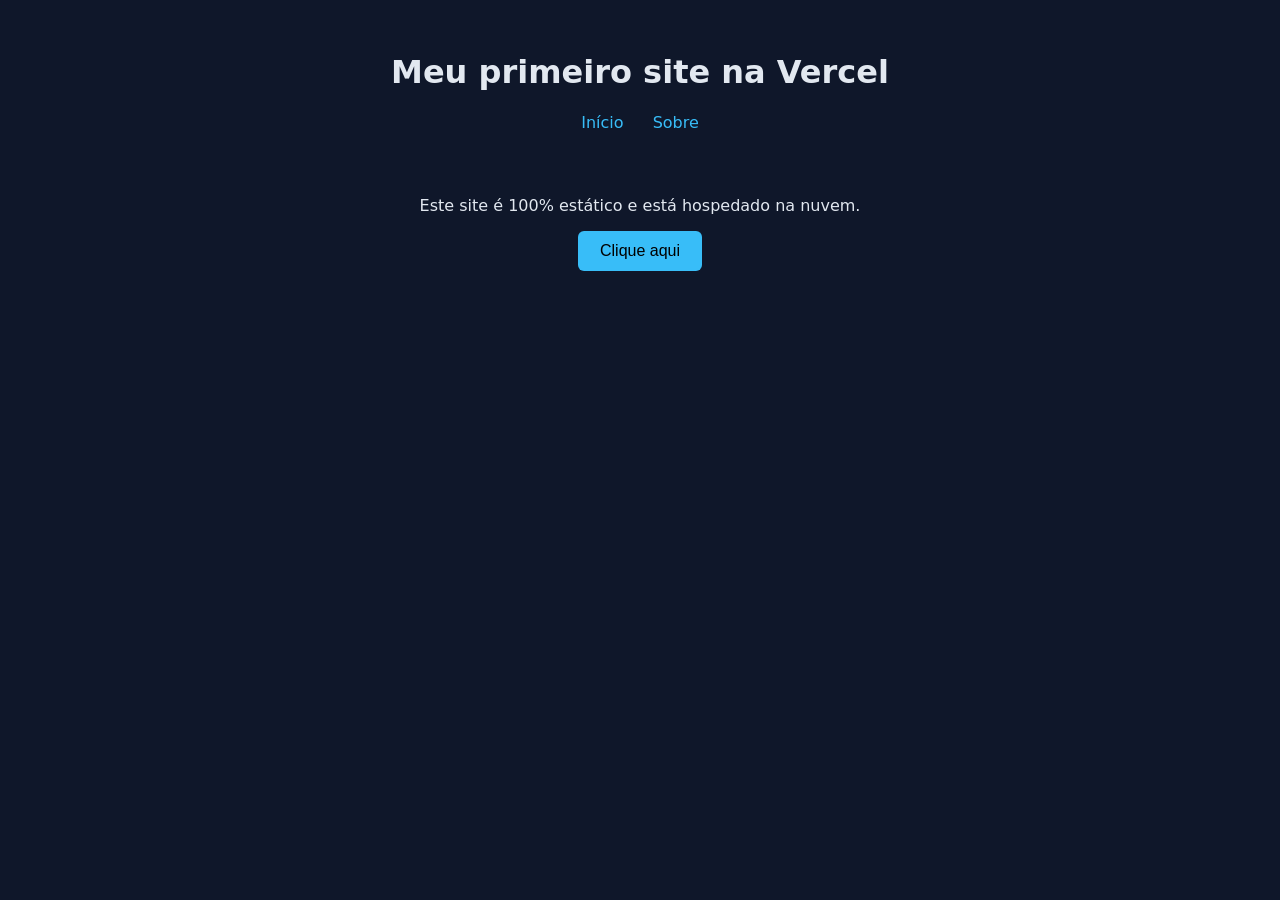
<file: index.html>
<!DOCTYPE html>
<html lang="pt-BR">
<head>
  <meta charset="UTF-8">
  <meta name="viewport" content="width=device-width, initial-scale=1.0">
  <title>Meu Site na Vercel</title>
  <link rel="stylesheet" href="/css/style.css">
</head>
<body>
  <header>
    <h1>Meu primeiro site na Vercel</h1>
    <nav>
      <a href="/">Início</a>
      <a href="/sobre">Sobre</a>
    </nav>
  </header>
  <main>
    <p>Este site é 100% estático e está hospedado na nuvem.</p>
    <button id="btn">Clique aqui</button>
    <p id="saida"></p>
  </main>
  <script src="/js/script.js"></script>
</body>
</html>
</file>
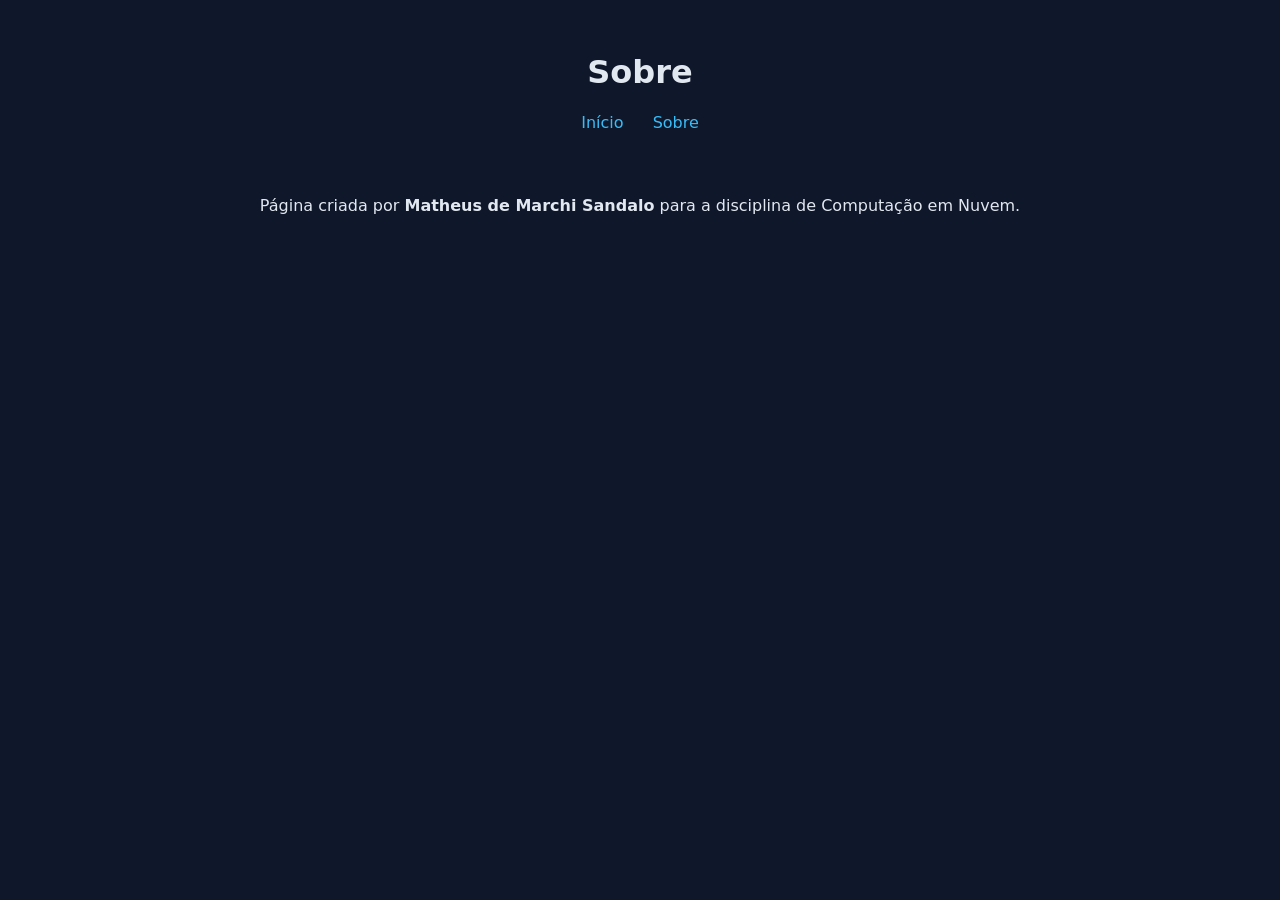
<file: sobre.html>
<!DOCTYPE html>
<html lang="pt-BR">
<head>
  <meta charset="UTF-8">
  <meta name="viewport" content="width=device-width, initial-scale=1.0">
  <title>Sobre</title>
  <link rel="stylesheet" href="/css/style.css">
</head>
<body>
  <header>
    <h1>Sobre</h1>
    <nav>
      <a href="/">Início</a>
      <a href="/sobre">Sobre</a>
    </nav>
  </header>
  <main>
    <p>Página criada por <strong>Matheus de Marchi Sandalo</strong> para a disciplina de Computação em Nuvem.</p>
  </main>
</body>
</html>
</file>
<file: css/style.css>
* { box-sizing: border-box; }
body {
  font-family: system-ui, sans-serif;
  margin: 0;
  background: #0f172a;
  color: #e2e8f0;
  text-align: center;
}
header { padding: 2rem 1rem 1rem; }
nav a {
  color: #38bdf8;
  margin: 0 .75rem;
  text-decoration: none;
}
main { padding: 2rem 1rem; }
button {
  background: #38bdf8;
  border: none;
  border-radius: 6px;
  padding: .7rem 1.4rem;
  font-size: 1rem;
  cursor: pointer;
}
button:hover { background: #7dd3fc; }
</file>
